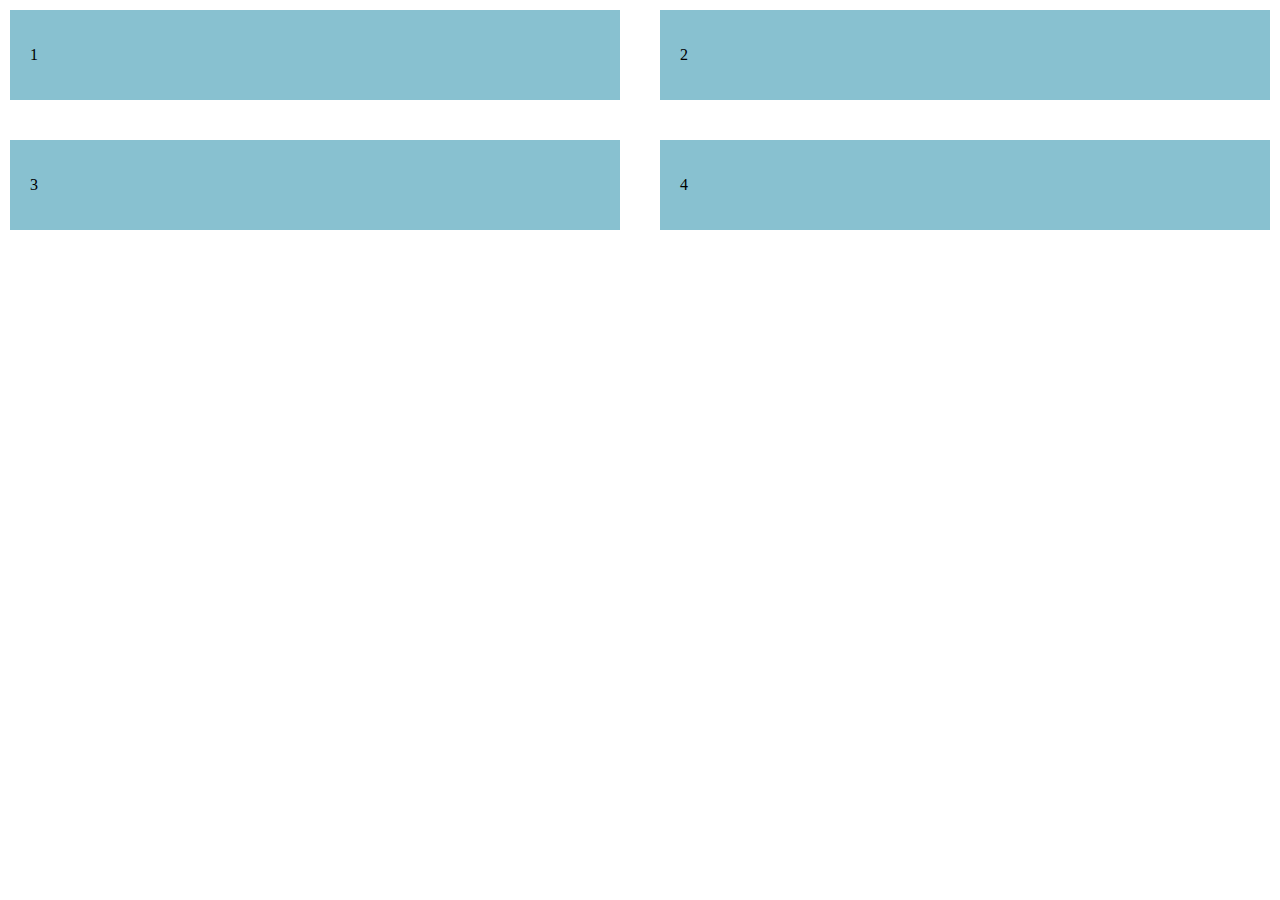
<file: job03/index.html>
<!DOCTYPE html>
<html lang="fr">
<head>
    <meta charset="UTF-8">
    <meta name="viewport" content="width=device-width, initial-scale=1.0">
    <title>Page avec Sections Colorées</title>
    <link rel="stylesheet" href="style.css">
</head>
<body>
    <section>
        <p>1</p>
    </section>
    <section>
        <p>2</p>
    </section>
    <section>
        <p>3</p>
    </section>
    <section>
        <p>4</p>
    </section>
</body>
</html>
</file>
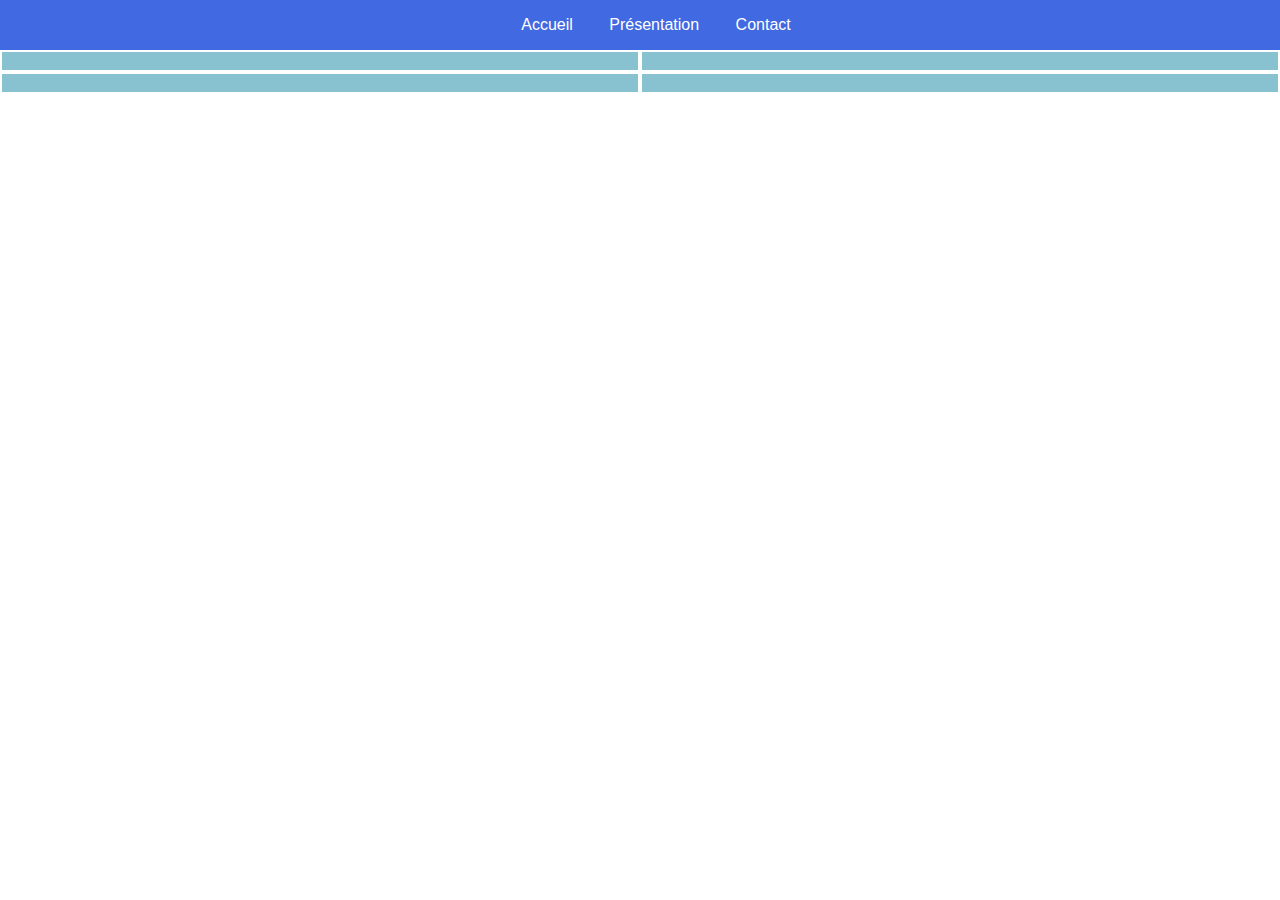
<file: job04/index.html>
<!DOCTYPE html>
<html lang="fr">
<head>
    <meta charset="UTF-8">
    <meta name="viewport" content="width=device-width, initial-scale=1.0">
    <link rel="stylesheet" href="style.css">
    <title>Document</title>
    </head>
    <body>
        <header>
            <nav id="wide">
                <a href="">Accueil</a>
                <a href="">Présentation</a>
                <a href="">Contact</a>
            </nav>
            <section class="hamburger">
                <input type="checkbox" id="hamburger">
                <div id="narrow">
                    <a href="">Accueil</a>
                    <a href="">Présentation</a>
                    <a href="">Contact</a>
                </div>
            </section>
        </header>
        <main>
            <section>
                <br>
            </section>
            <section>
                <br>
            </section>
            <section>
                <br>
            </section>
            <section>
                <br>
            </section>
        </main>
    </body>
</html>
</file>
<file: job03/style.css>
body {
    margin: 0;
    padding: 0;
}
section {
    background-color: #88c1d0;
    padding: 20px;
    margin: 10px;
}
@media screen and (min-width: 1600px) {
    body {
        display: flex;
        justify-content: space-around;
        flex-wrap: wrap;
    }
}
@media screen and (min-width: 768px) and (max-width: 1599px) {
    body {
        display: grid;
        grid-template-columns: repeat(2, 1fr);
        gap: 20px;
    }
}
@media screen and (max-width: 767px) {
    body {
        display: block;
    }
}
</file>
<file: job04/style.css>
* {
    margin: 0;
    font-family:Arial, Helvetica, sans-serif
}
#hamburger, #narrow{
    display:none;
}
header{
    display:flex;
    position:relative;
    top:0%;
    width:100%;
    background-color:royalblue;
    justify-content: center;
    padding:1em
}
#wide a{
    text-decoration: none;
    color:white;
    padding:0em 1em
}

@media only screen and (max-width:768px){
    header{
        justify-content: start;
    }
    #wide{
        display:none
    }
    .hamburger{
        background:url(hambergurbutton.png);
        background-size:contain
    }
    section #hamburger{
        display:flex;
        opacity:0%;
        width:2em;
        height:2em
    }
}
#hamburger:checked + #narrow{
    display:flex;
    position:absolute;
    top:100%;
    background-color:white;
    flex-direction: column;
    justify-content: start;
    border-style:solid;
    border-width:2px;
    padding:1em
}
#narrow a{
    color:black;
    text-decoration:none;
    padding:0.5em 0;
}
main section{
    background-color:#88c1d0;
    margin:2px;
}
@media only screen and (min-width:1600px){
    main{
        display:flex;
        flex-direction: row;
    }
    section{
        width:25%
    }
}
@media only screen and (min-width:768px) and (max-width:1599px){
    main{
        display:grid;
        grid-template-columns: repeat(2, 1fr);
        grid-template-rows: repeat(2, 1fr);
    }
}
@media only screen and (max-width:767px){
    main{
        display:block
    }
}
</file>
